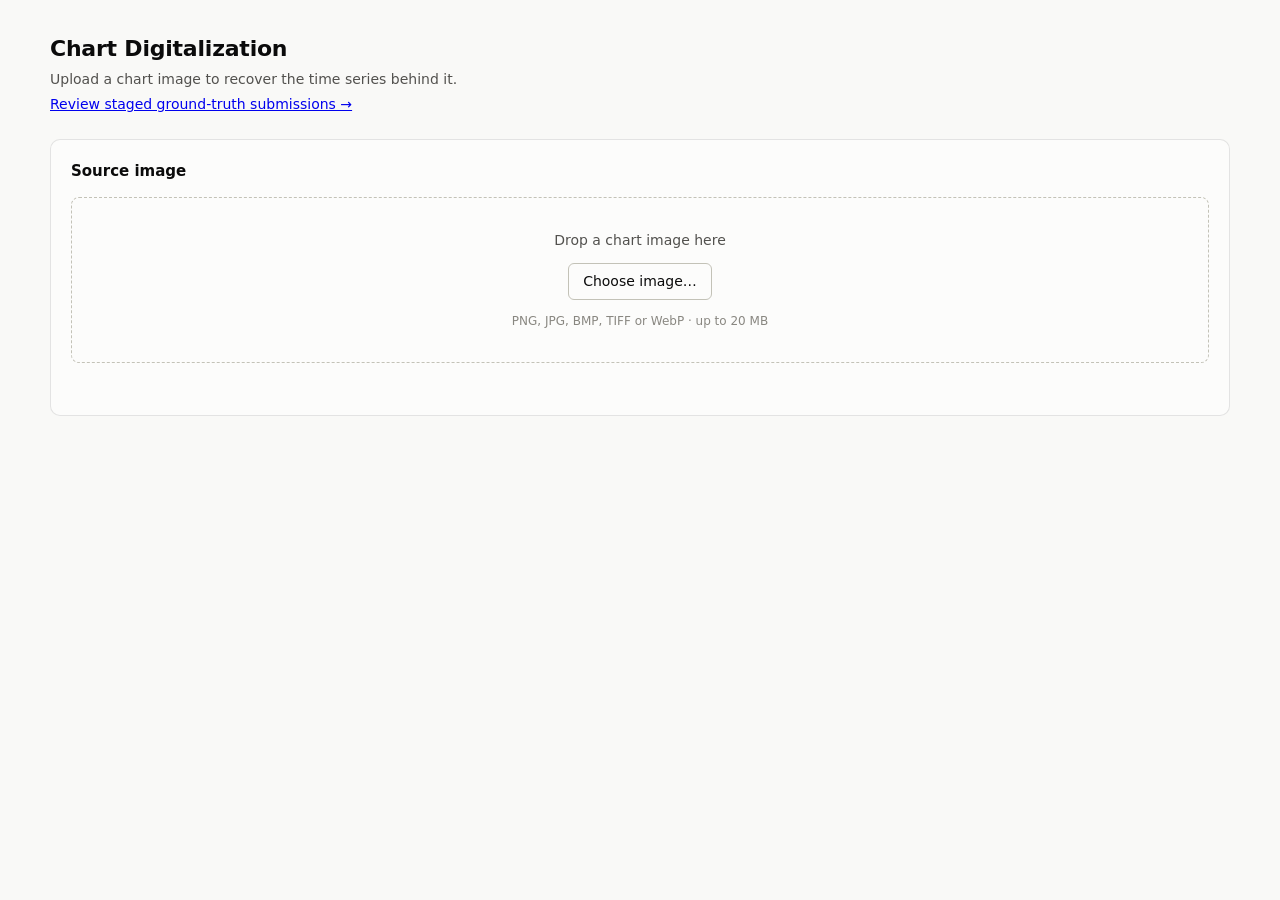
<file: static/index.html>
<!DOCTYPE html>
<html lang="en">
<head>
  <meta charset="utf-8">
  <meta name="viewport" content="width=device-width, initial-scale=1">
  <title>Chart Digitalization</title>
  <link rel="icon" href="data:,">
  <link rel="stylesheet" href="/static/styles.css">
</head>
<body class="viz-root">
  <header class="page-header">
    <h1>Chart Digitalization</h1>
    <p class="subtitle">Upload a chart image to recover the time series behind it.</p>
    <p class="subtitle"><a href="/static/review.html">Review staged ground-truth submissions &rarr;</a></p>
  </header>

  <main>
    <!-- Upload -->
    <section class="panel" id="upload-panel" aria-labelledby="upload-title">
      <h2 id="upload-title" class="panel-title">Source image</h2>
      <div class="dropzone" id="dropzone">
        <input type="file" id="file-input" accept=".png,.jpg,.jpeg,.bmp,.tif,.tiff,.webp" hidden>
        <p class="dropzone-hint">Drop a chart image here</p>
        <button type="button" class="button" id="browse-button">Choose image&hellip;</button>
        <p class="dropzone-note">PNG, JPG, BMP, TIFF or WebP &middot; up to 20&nbsp;MB</p>
      </div>
      <p class="status" id="status" role="status" aria-live="polite"></p>
    </section>

    <!-- Results -->
    <section class="panel result-panel" id="result-panel" hidden aria-labelledby="result-title">
      <div class="result-header">
        <div>
          <h2 id="result-title" class="panel-title">Extracted series</h2>
          <p class="result-file" id="result-file"></p>
        </div>
        <div class="badges" id="badges"></div>
        <div class="header-actions">
          <button type="button" class="button" id="save-testset-button">Save to test set&hellip;</button>
          <button type="button" class="button" id="fullscreen-toggle">Full screen</button>
        </div>
      </div>

      <div class="result-body">
        <div class="canvas-wrap" id="canvas-wrap">
          <canvas id="overlay-canvas"></canvas>
          <div class="tooltip" id="tooltip" hidden></div>
          <div class="area-confirm" id="area-confirm" hidden>
            <button type="button" class="button button-primary" id="area-confirm-accept">Confirm</button>
            <button type="button" class="button" id="area-confirm-cancel">Cancel</button>
          </div>
          <div class="modify-bar" id="modify-bar" hidden>
            <span>Modifying <strong id="modify-series"></strong></span>
            <span class="modify-hint" id="modify-hint"></span>
            <button type="button" class="button" id="modify-done">Done</button>
          </div>
          <div class="edit-toolbar" aria-label="Edit">
            <button type="button" class="zoom-button" id="edit-undo"
              data-hint="Undo &middot; Ctrl+Z" aria-label="Undo" disabled>&larr;</button>
            <button type="button" class="zoom-button" id="edit-redo"
              data-hint="Redo &middot; Ctrl+Shift+Z" aria-label="Redo" disabled>&rarr;</button>
            <button type="button" class="zoom-button" id="edit-delete"
              data-hint="Delete segment &middot; Del" aria-label="Delete segment" disabled>del</button>
          </div>
          <div class="zoom-controls" aria-label="Zoom">
            <button type="button" class="zoom-button" id="zoom-out" aria-label="Zoom out">&minus;</button>
            <output class="zoom-level" id="zoom-level">100%</output>
            <button type="button" class="zoom-button" id="zoom-in" aria-label="Zoom in">+</button>
            <button type="button" class="zoom-button zoom-reset" id="zoom-reset" aria-label="Reset zoom">Reset</button>
          </div>
        </div>

        <aside class="controls" aria-label="Overlay options">
          <fieldset class="control-group">
            <legend>Series</legend>
            <div class="series-toggles" id="series-toggles" role="group" aria-label="Series"></div>
            <p class="hint">Click a series for hide, rename and modify options, or click its line on the chart to modify it directly. Drag a series onto another to swap their names.</p>
          </fieldset>

          <fieldset class="control-group">
            <legend>Overlay</legend>
            <label class="check">
              <input type="checkbox" id="opt-series" checked>
              <span>Extracted series</span>
            </label>
            <label class="slider">
              <span>Dim original image <output id="opt-dim-value">0%</output></span>
              <input type="range" id="opt-dim" min="0" max="80" step="5" value="0">
            </label>
          </fieldset>

          <fieldset class="control-group">
            <legend>Plot area</legend>
            <label class="check">
              <input type="checkbox" id="opt-area" checked>
              <span>Show plot area</span>
            </label>
            <div class="button-row">
              <button type="button" class="button" id="chart-area-select"
                aria-pressed="false">Select area&hellip;</button>
              <button type="button" class="button" id="chart-area-reset">Reset to default</button>
            </div>
            <p class="hint" id="chart-area-hint"></p>
          </fieldset>

          <fieldset class="control-group">
            <legend>Legend area</legend>
            <label class="check">
              <input type="checkbox" id="opt-legend-area" checked>
              <span>Show search area</span>
            </label>
            <div class="button-row">
              <button type="button" class="button" id="legend-area-select"
                aria-pressed="false">Select area&hellip;</button>
              <button type="button" class="button" id="legend-area-reset">Reset to default</button>
            </div>
            <p class="hint" id="legend-area-hint"></p>
          </fieldset>

          <fieldset class="control-group">
            <legend>Grid</legend>
            <label class="field">
              <span>Source</span>
              <select id="opt-grid">
                <option value="off">Off</option>
                <option value="generated" selected>Generated from scale</option>
                <option value="detected">Detected in image</option>
              </select>
            </label>
            <label class="slider" id="tick-x-field">
              <span>Vertical lines <output id="opt-xticks-value">8</output></span>
              <input type="range" id="opt-xticks" min="2" max="20" step="1" value="8">
            </label>
            <label class="slider" id="tick-y-field">
              <span>Horizontal lines <output id="opt-yticks-value">6</output></span>
              <input type="range" id="opt-yticks" min="2" max="20" step="1" value="6">
            </label>
          </fieldset>

          <fieldset class="control-group">
            <legend>Numeric scale</legend>
            <label class="check">
              <input type="checkbox" id="opt-scale" checked>
              <span>Show axis values</span>
            </label>
            <p class="hint" id="scale-hint"></p>
          </fieldset>

          <div class="control-group">
            <a class="button button-primary" id="download-csv" href="#" download>Download CSV</a>
          </div>
        </aside>
      </div>

      <details class="data-table" id="data-details">
        <summary>Extracted values <span class="muted" id="table-count"></span></summary>
        <div class="table-scroll">
          <table id="data-table">
            <thead id="data-thead"></thead>
            <tbody id="data-tbody"></tbody>
          </table>
        </div>
      </details>
    </section>
  </main>

  <div class="series-menu" id="series-menu" role="menu" hidden>
    <p class="series-menu-title" id="series-menu-title"></p>
    <div class="series-menu-rename" id="series-menu-rename" hidden>
      <input type="text" id="series-rename-input" class="series-rename-input" aria-label="Series name">
      <div class="series-menu-rename-actions">
        <button type="button" class="button button-primary" id="series-rename-save">Save</button>
        <button type="button" class="button" id="series-rename-cancel">Cancel</button>
      </div>
    </div>
    <button type="button" class="series-menu-item" id="series-menu-rename-open" role="menuitem">Rename&hellip;</button>
    <button type="button" class="series-menu-item" id="series-menu-modify" role="menuitem">Modify&hellip;</button>
    <button type="button" class="series-menu-item series-menu-item-danger" id="series-menu-remove" role="menuitem">Remove series</button>
  </div>

  <dialog class="dialog" id="testset-dialog">
    <form method="dialog" id="testset-form">
      <h2 class="panel-title">Save to test set</h2>
      <p class="hint">
        Stages this chart's current series -- corrections, renames and removals
        already applied -- for a reviewer to check before it becomes ground
        truth for the accuracy eval.
      </p>
      <label class="field">
        <span>Category</span>
        <input type="text" id="testset-category" list="testset-category-options"
          required placeholder="e.g. scrab_style">
        <datalist id="testset-category-options"></datalist>
      </label>
      <label class="field">
        <span>Notes <span class="muted">(optional)</span></span>
        <textarea id="testset-notes" rows="3" placeholder="Anything a reviewer should know"></textarea>
      </label>
      <p class="status" id="testset-status" role="status" aria-live="polite"></p>
      <div class="series-menu-rename-actions">
        <button type="submit" class="button button-primary" id="testset-submit">Save</button>
        <button type="button" class="button" id="testset-cancel">Cancel</button>
      </div>
    </form>
  </dialog>

  <script src="/static/app.js"></script>
</body>
</html>
</file>
<file: static/styles.css>
/* Palette roles: light values here, dark values swapped in the media query below. */
.viz-root {
  color-scheme: light;
  --surface-1: #fcfcfb;
  --page: #f9f9f7;
  --text-primary: #0b0b0b;
  --text-secondary: #52514e;
  --text-muted: #898781;
  --gridline: #e1e0d9;
  --baseline: #c3c2b7;
  --border: rgba(11, 11, 11, 0.10);
  --series-1: #2a78d6;
  --series-2: #eb6834;
  --series-3: #1baf7a;
  --series-4: #eda100;
  --series-5: #e87ba4;
  --series-6: #008300;
  --series-7: #4a3aa7;
  --series-8: #e34948;
  --critical: #d03b3b;
}

@media (prefers-color-scheme: dark) {
  :root:where(:not([data-theme="light"])) .viz-root {
    color-scheme: dark;
    --surface-1: #1a1a19;
    --page: #0d0d0d;
    --text-primary: #ffffff;
    --text-secondary: #c3c2b7;
    --gridline: #2c2c2a;
    --baseline: #383835;
    --border: rgba(255, 255, 255, 0.10);
    --series-1: #3987e5;
    --series-2: #d95926;
    --series-3: #199e70;
    --series-4: #c98500;
    --series-5: #d55181;
    --series-7: #9085e9;
    --series-8: #e66767;
  }
}

* { box-sizing: border-box; }

body {
  margin: 0;
  padding: 32px 24px 64px;
  background: var(--page);
  color: var(--text-primary);
  font-family: system-ui, -apple-system, "Segoe UI", sans-serif;
  font-size: 14px;
  line-height: 1.5;
}

main { max-width: 1180px; margin: 0 auto; display: grid; gap: 20px; }

.page-header { max-width: 1180px; margin: 0 auto 24px; }
.page-header h1 { margin: 0; font-size: 22px; font-weight: 600; letter-spacing: -0.01em; }
.subtitle { margin: 4px 0 0; color: var(--text-secondary); }

.panel {
  background: var(--surface-1);
  border: 1px solid var(--border);
  border-radius: 10px;
  padding: 20px;
}

.panel-title { margin: 0; font-size: 15px; font-weight: 600; }

/* Upload */
.dropzone {
  margin-top: 14px;
  padding: 32px 20px;
  border: 1.5px dashed var(--baseline);
  border-radius: 8px;
  text-align: center;
  transition: border-color 120ms ease, background 120ms ease;
}
.dropzone.is-dragging { border-color: var(--series-1); background: color-mix(in srgb, var(--series-1) 6%, transparent); }
.dropzone-hint { margin: 0 0 12px; color: var(--text-secondary); }
.dropzone-note { margin: 12px 0 0; color: var(--text-muted); font-size: 12px; }

.button {
  display: inline-block;
  padding: 7px 14px;
  border: 1px solid var(--baseline);
  border-radius: 6px;
  background: var(--surface-1);
  color: var(--text-primary);
  font: inherit;
  font-weight: 500;
  text-decoration: none;
  cursor: pointer;
}
.button:hover { border-color: var(--text-muted); }
.button-primary { background: var(--series-1); border-color: var(--series-1); color: #fff; text-align: center; }
.button-primary:hover { filter: brightness(1.06); }

.status { margin: 12px 0 0; min-height: 20px; color: var(--text-secondary); }
.status.is-error { color: var(--critical); }
.status.is-busy::after {
  content: "";
  display: inline-block;
  width: 10px; height: 10px;
  margin-left: 8px;
  border: 2px solid var(--baseline);
  border-top-color: var(--series-1);
  border-radius: 50%;
  animation: spin 700ms linear infinite;
  vertical-align: -1px;
}
@keyframes spin { to { transform: rotate(360deg); } }

/* Results */
.result-header { display: flex; flex-wrap: wrap; gap: 12px; justify-content: space-between; align-items: flex-start; }
.result-file { margin: 2px 0 0; color: var(--text-secondary); font-size: 13px; }
.badges { display: flex; flex-wrap: wrap; gap: 6px; }
.header-actions { display: flex; gap: 8px; align-items: center; }
.badge {
  padding: 3px 9px;
  border: 1px solid var(--border);
  border-radius: 999px;
  background: var(--page);
  color: var(--text-secondary);
  font-size: 12px;
  font-variant-numeric: tabular-nums;
}

.result-body {
  margin-top: 16px;
  display: grid;
  grid-template-columns: minmax(0, 1fr) 250px;
  gap: 20px;
  align-items: start;
}
@media (max-width: 860px) { .result-body { grid-template-columns: minmax(0, 1fr); } }

.canvas-wrap {
  position: relative;
  border: 1px solid var(--border);
  border-radius: 8px;
  overflow: hidden;
  background: #fff;
  line-height: 0;
}
#overlay-canvas { display: block; width: 100%; height: auto; touch-action: none; }
#overlay-canvas.is-zoomed { cursor: grab; }
#overlay-canvas.is-panning { cursor: grabbing; }
#overlay-canvas.is-selecting-area { cursor: crosshair; }
#overlay-canvas.is-modifying { cursor: crosshair; }

.zoom-controls {
  position: absolute;
  right: 10px;
  bottom: 10px;
  z-index: 2;
  display: flex;
  align-items: center;
  gap: 2px;
  padding: 4px;
  border: 1px solid var(--border);
  border-radius: 8px;
  background: var(--surface-1);
  box-shadow: 0 2px 8px rgba(0, 0, 0, 0.14);
}
.zoom-button {
  min-width: 26px;
  height: 26px;
  padding: 0 8px;
  border: 1px solid transparent;
  border-radius: 5px;
  background: transparent;
  color: var(--text-primary);
  font: inherit;
  font-weight: 600;
  line-height: 1;
  cursor: pointer;
}
.zoom-button:hover { background: var(--page); border-color: var(--border); }
.zoom-button:disabled { opacity: 0.4; cursor: default; }
.zoom-button:disabled:hover { background: transparent; border-color: transparent; }

/* Undo/redo/delete, stacked above the zoom controls so they stay reachable
   whether or not a series is being modified. */
.edit-toolbar {
  position: absolute;
  right: 10px;
  bottom: 52px;
  z-index: 2;
  display: flex;
  align-items: center;
  gap: 2px;
  padding: 4px;
  border: 1px solid var(--border);
  border-radius: 8px;
  background: var(--surface-1);
  box-shadow: 0 2px 8px rgba(0, 0, 0, 0.14);
}
#edit-delete { font-size: 12px; font-weight: 500; }

/* Keyboard-shortcut bubble, shown on hover and on keyboard focus. */
[data-hint] { position: relative; }
[data-hint]:hover::after,
[data-hint]:focus-visible::after {
  content: attr(data-hint);
  position: absolute;
  right: 0;
  bottom: calc(100% + 6px);
  z-index: 4;
  padding: 4px 7px;
  border: 1px solid var(--border);
  border-radius: 6px;
  background: var(--surface-1);
  color: var(--text-secondary);
  box-shadow: 0 2px 8px rgba(0, 0, 0, 0.14);
  font-size: 11px;
  font-weight: 400;
  line-height: 1.3;
  white-space: nowrap;
  pointer-events: none;
}
.zoom-reset { font-weight: 500; font-size: 12px; }
.zoom-level {
  min-width: 38px;
  text-align: center;
  color: var(--text-secondary);
  font-size: 12px;
  font-variant-numeric: tabular-nums;
}

/* Full screen */
#result-panel.is-fullscreen {
  position: fixed;
  inset: 0;
  z-index: 1000;
  max-width: none;
  margin: 0;
  border-radius: 0;
  height: 100vh;
  overflow: auto;
}
#result-panel.is-fullscreen .result-body { height: calc(100% - 64px); }
#result-panel.is-fullscreen .canvas-wrap {
  height: 100%;
  display: flex;
  align-items: center;
  justify-content: center;
}

.tooltip {
  position: absolute;
  z-index: 2;
  pointer-events: none;
  padding: 6px 9px;
  border: 1px solid var(--border);
  border-radius: 6px;
  background: var(--surface-1);
  color: var(--text-primary);
  box-shadow: 0 2px 8px rgba(0, 0, 0, 0.14);
  font-size: 12px;
  line-height: 1.45;
  white-space: nowrap;
  font-variant-numeric: tabular-nums;
}
.tooltip .tooltip-x { color: var(--text-secondary); }
.tooltip .tooltip-row { display: flex; align-items: center; gap: 6px; }
.tooltip .dot { width: 8px; height: 8px; border-radius: 50%; flex: none; }

.area-confirm {
  position: absolute;
  z-index: 3;
  display: flex;
  gap: 6px;
  padding: 6px;
  border: 1px solid var(--border);
  border-radius: 8px;
  background: var(--surface-1);
  box-shadow: 0 2px 8px rgba(0, 0, 0, 0.14);
}
/* Without this, the unconditional `display: flex` above outranks the
   browser's default `[hidden] { display: none }` rule (author styles beat
   UA styles regardless of specificity), so setting .hidden = true in JS would
   have no visible effect. */
.area-confirm[hidden] { display: none; }
.area-confirm .button { padding: 5px 10px; font-size: 12px; }

/* Banner shown while a series is being redrawn by hand. */
.modify-bar {
  position: absolute;
  z-index: 3;
  left: 10px;
  top: 10px;
  display: flex;
  align-items: center;
  gap: 10px;
  padding: 6px 8px;
  border: 1px solid var(--border);
  border-radius: 8px;
  background: var(--surface-1);
  box-shadow: 0 2px 8px rgba(0, 0, 0, 0.14);
  font-size: 12px;
  line-height: 1.45;
}
/* Same reason as .area-confirm[hidden] above. */
.modify-bar[hidden] { display: none; }
.modify-bar .button { padding: 4px 10px; font-size: 12px; }
.modify-hint { color: var(--text-secondary); }

/* Controls */
.controls { display: grid; gap: 16px; }
.control-group { margin: 0; padding: 0; border: 0; display: grid; gap: 10px; }
.control-group > legend {
  padding: 0;
  font-size: 12px;
  font-weight: 600;
  text-transform: uppercase;
  letter-spacing: 0.04em;
  color: var(--text-muted);
}
.check { display: flex; align-items: center; gap: 8px; cursor: pointer; }
.check input { width: 15px; height: 15px; accent-color: var(--series-1); }
.field { display: grid; gap: 4px; font-size: 13px; color: var(--text-secondary); }
.field select, .field input, .field textarea {
  padding: 6px 8px;
  border: 1px solid var(--baseline);
  border-radius: 6px;
  background: var(--surface-1);
  color: var(--text-primary);
  font: inherit;
}
.field textarea { resize: vertical; }
.slider { display: grid; gap: 4px; font-size: 13px; color: var(--text-secondary); }
.slider input { width: 100%; accent-color: var(--series-1); }
.slider output { float: right; color: var(--text-primary); font-variant-numeric: tabular-nums; }
.slider[hidden] { display: none; }
.hint { margin: 0; color: var(--text-muted); font-size: 12px; }

.button-row { display: flex; flex-wrap: wrap; gap: 8px; }
.button-row .button { flex: 1 1 auto; padding: 6px 10px; font-size: 13px; }
.button[aria-pressed="true"] { background: var(--series-1); border-color: var(--series-1); color: #fff; }

.series-toggles { display: grid; gap: 6px; }
.series-toggle {
  display: flex;
  align-items: center;
  gap: 8px;
  padding: 5px 8px;
  border: 1px solid var(--border);
  border-radius: 6px;
  background: var(--page);
  color: var(--text-primary);
  font: inherit;
  font-size: 13px;
  text-align: left;
  cursor: pointer;
}
.series-toggle:hover { border-color: var(--text-muted); }
.series-toggle .dot { width: 9px; height: 9px; border-radius: 50%; flex: none; background: var(--dot); }
.series-toggle .name { overflow: hidden; text-overflow: ellipsis; white-space: nowrap; }
.series-toggle[aria-pressed="false"] { color: var(--text-muted); }
.series-toggle[aria-pressed="false"] .dot { background: var(--baseline); }
.series-toggle[aria-pressed="false"] .name { text-decoration: line-through; }

/* Dragging a chip to swap its name with another's. */
.series-toggle[draggable="true"] { cursor: grab; }
.series-toggle.is-dragging { opacity: 0.45; }
.series-toggle.is-drop-target { border-color: var(--series-1); background: color-mix(in srgb, var(--series-1) 12%, var(--page)); }

/* Per-series popup menu; fixed so it escapes the sidebar and the fullscreen panel. */
.series-menu {
  position: fixed;
  z-index: 1100;
  display: grid;
  gap: 2px;
  min-width: 150px;
  padding: 5px;
  border: 1px solid var(--border);
  border-radius: 8px;
  background: var(--surface-1);
  box-shadow: 0 4px 14px rgba(0, 0, 0, 0.18);
}
.series-menu[hidden] { display: none; }
.series-menu-title {
  margin: 0;
  padding: 3px 8px 5px;
  border-bottom: 1px solid var(--border);
  color: var(--text-muted);
  font-size: 11px;
  overflow: hidden;
  text-overflow: ellipsis;
  white-space: nowrap;
}
.series-menu-item {
  padding: 6px 8px;
  border: 0;
  border-radius: 5px;
  background: transparent;
  color: var(--text-primary);
  font: inherit;
  font-size: 13px;
  text-align: left;
  cursor: pointer;
}
.series-menu-item:hover { background: var(--page); }
.series-menu-item-danger { color: var(--critical); }
.series-menu-item-danger:hover { background: rgba(208, 59, 59, 0.1); }

.series-menu-rename { display: grid; gap: 6px; padding: 4px 6px 6px; }
.series-menu-rename[hidden] { display: none; }
.series-rename-input {
  width: 100%;
  padding: 5px 7px;
  border: 1px solid var(--baseline);
  border-radius: 5px;
  background: var(--surface-1);
  color: var(--text-primary);
  font: inherit;
  font-size: 13px;
}
.series-menu-rename-actions { display: flex; gap: 6px; }
.series-menu-rename-actions .button { flex: 1 1 auto; padding: 5px 8px; font-size: 12px; }

/* Native <dialog>: used for the "Save to test set" form. */
.dialog {
  width: min(420px, calc(100vw - 32px));
  border: 1px solid var(--border);
  border-radius: 10px;
  padding: 20px;
  background: var(--surface-1);
  color: var(--text-primary);
}
.dialog::backdrop { background: rgba(0, 0, 0, 0.4); }
.dialog form { display: grid; gap: 12px; }
.dialog .hint { margin: -4px 0 4px; }

/* Data table */
.data-table { margin-top: 18px; border-top: 1px solid var(--border); padding-top: 12px; }
.data-table summary { cursor: pointer; font-weight: 500; }
.muted { color: var(--text-muted); font-weight: 400; }
.table-scroll { max-height: 300px; overflow: auto; margin-top: 10px; }
table { width: 100%; border-collapse: collapse; font-variant-numeric: tabular-nums; }
th, td { padding: 5px 10px; text-align: left; border-bottom: 1px solid var(--gridline); font-size: 13px; }
th { position: sticky; top: 0; background: var(--surface-1); color: var(--text-secondary); font-weight: 500; }
td { color: var(--text-primary); }

/* review.html: staged ground-truth submissions */
.staged-list { display: grid; gap: 14px; margin-top: 16px; }
.staged-card { display: flex; gap: 14px; padding: 14px; border: 1px solid var(--border); border-radius: 8px; }
.staged-thumb {
  width: 160px;
  height: 100px;
  object-fit: contain;
  background: var(--page);
  border: 1px solid var(--border);
  border-radius: 6px;
  flex: none;
}
.staged-body { flex: 1 1 auto; min-width: 0; display: grid; gap: 6px; align-content: start; }
.staged-title { margin: 0; font-weight: 600; }
.staged-meta { margin: 0; color: var(--text-secondary); font-size: 13px; }
.staged-notes { margin: 0; color: var(--text-secondary); font-size: 13px; font-style: italic; }
.staged-actions { display: flex; gap: 8px; margin-top: 2px; }
.empty-note { color: var(--text-muted); }
</file>
